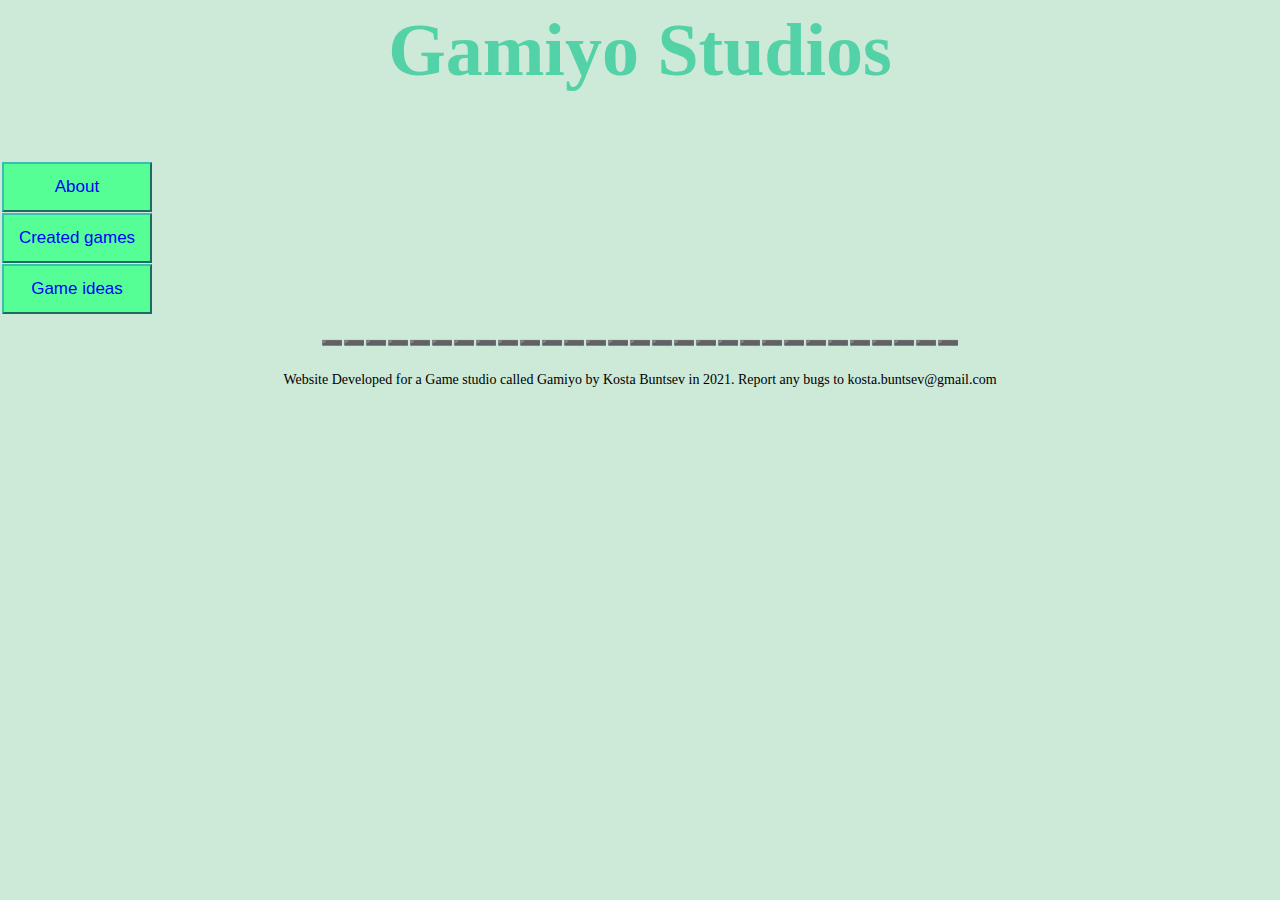
<file: index.html>
<html>
<head>
    <title>Gamiyo Website</title>
    <link rel="icon" type="image/png" href="favicon-16x16.png" sizes="16x16" />
    <link rel="stylesheet" type="text/css" href="styles.css" media="screen"/>
</head>
<body id="body">
    <h1 class="tittle">Gamiyo Studios</h1>
    <br>

    <a href="About.html"><button type="button" class="PopOutButtons">About</button></a>
    <br>
    <a href="Created games.html"><button type="button" class="PopOutButtons">Created games</button></a>
    <br>
    <button type="button" class="PopOutButtons">Game ideas</button>

    <p class="Text">➖➖➖➖➖➖➖➖➖➖➖➖➖➖➖➖➖➖➖➖➖➖➖➖➖➖➖➖➖</p>
    <footer id="footer">Website Developed for a Game studio called Gamiyo by Kosta Buntsev in 2021. Report any bugs to kosta.buntsev@gmail.com</footer>
</body>
</html>
</file>
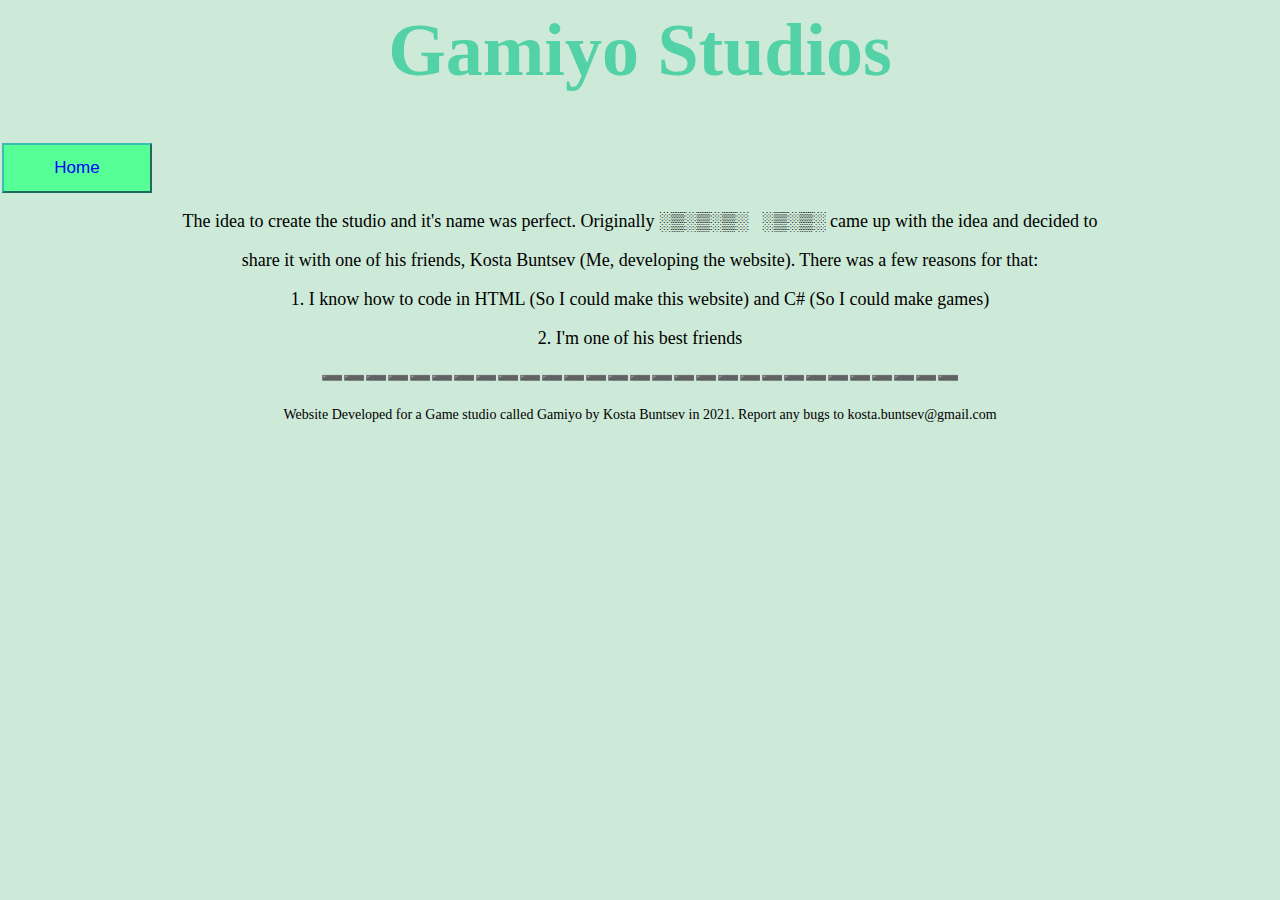
<file: About.html>
<html>
<head>
    <title>About Gamiyo</title>
    <link rel="icon" type="image/png" href="favicon-16x16.png" sizes="16x16" />
    <link rel="stylesheet" type="text/css" href="styles.css" media="screen"/>
</head>
<body id="body">
    <h1 class="tittle">Gamiyo Studios</h1>
    <a href="index.html"><button type="button" class="Buttons">Home</button></a>
    <br>
    <p class="Text">The idea to create the studio and it's name was perfect. Originally ░▒░▒░▒░&nbsp;&nbsp;&nbsp;░▒░▒░ 
        came up with the idea and decided to </p>
    <p class="Text">share it with one of his friends, Kosta Buntsev
        (Me, developing the website). There was a few reasons for that:</p>
    <p class="Text">1. I know how to code in HTML (So I could make this website) and C# (So I could make games)</p>
    <p class="Text">2. I'm one of his best friends</p>
    
    <p class="Text">➖➖➖➖➖➖➖➖➖➖➖➖➖➖➖➖➖➖➖➖➖➖➖➖➖➖➖➖➖</p>
    <footer id="footer">Website Developed for a Game studio called Gamiyo by Kosta Buntsev in 2021. Report any bugs to kosta.buntsev@gmail.com</footer>
</body>
</html>
</file>
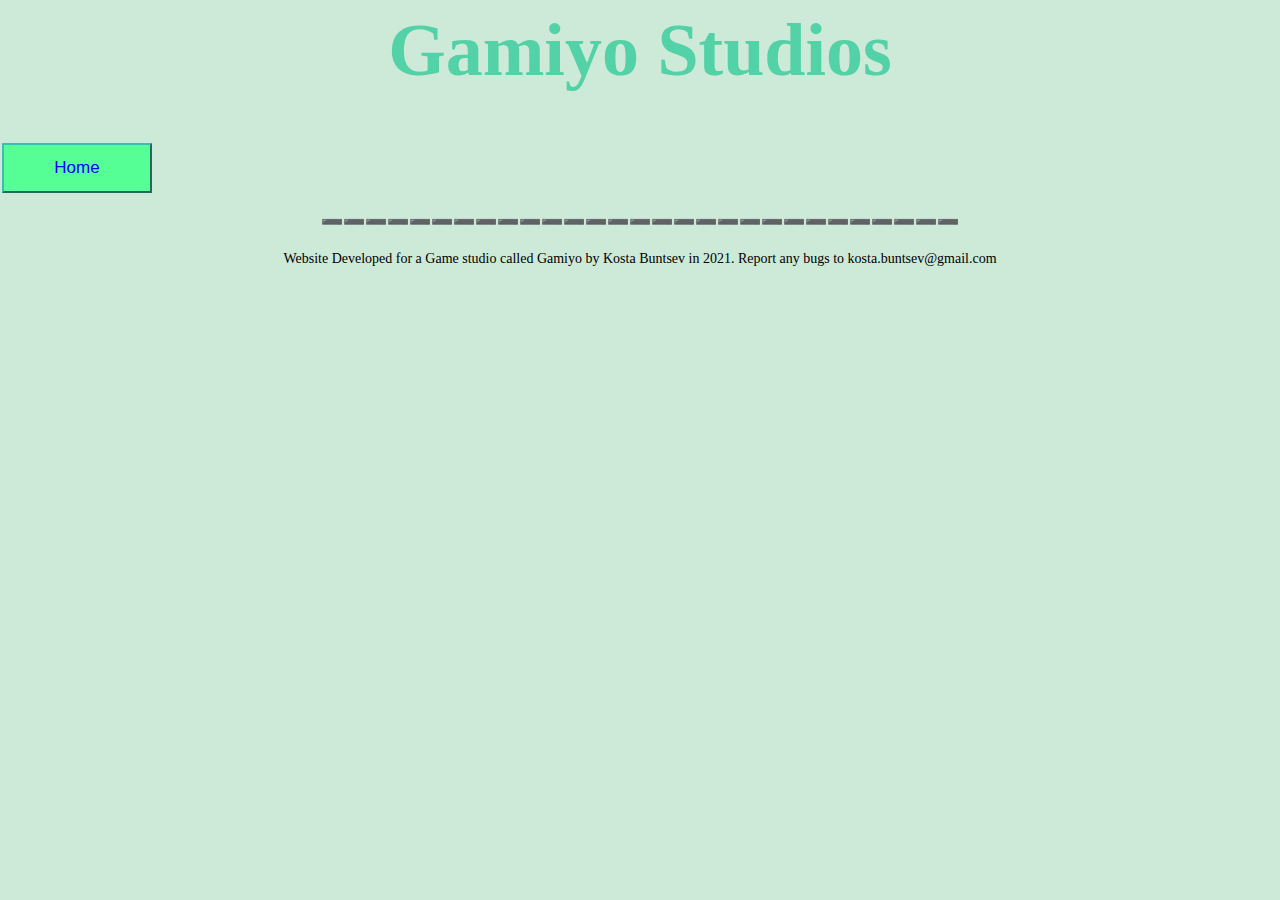
<file: Created games.html>
<html>
<head>
    <title>Gamiyo Games</title>
    <link rel="icon" type="image/png" href="favicon-16x16.png" sizes="16x16" />
    <link rel="stylesheet" type="text/css" href="styles.css" media="screen"/>
</head>
<body id="body">
    <h1 class="tittle">Gamiyo Studios</h1>
    <a href="index.html"><button type="button" class="Buttons">Home</button></a>

    <p class="Text">➖➖➖➖➖➖➖➖➖➖➖➖➖➖➖➖➖➖➖➖➖➖➖➖➖➖➖➖➖</p>
    <footer id="footer">Website Developed for a Game studio called Gamiyo by Kosta Buntsev in 2021. Report any bugs to kosta.buntsev@gmail.com</footer>
</body>
</html>
</file>
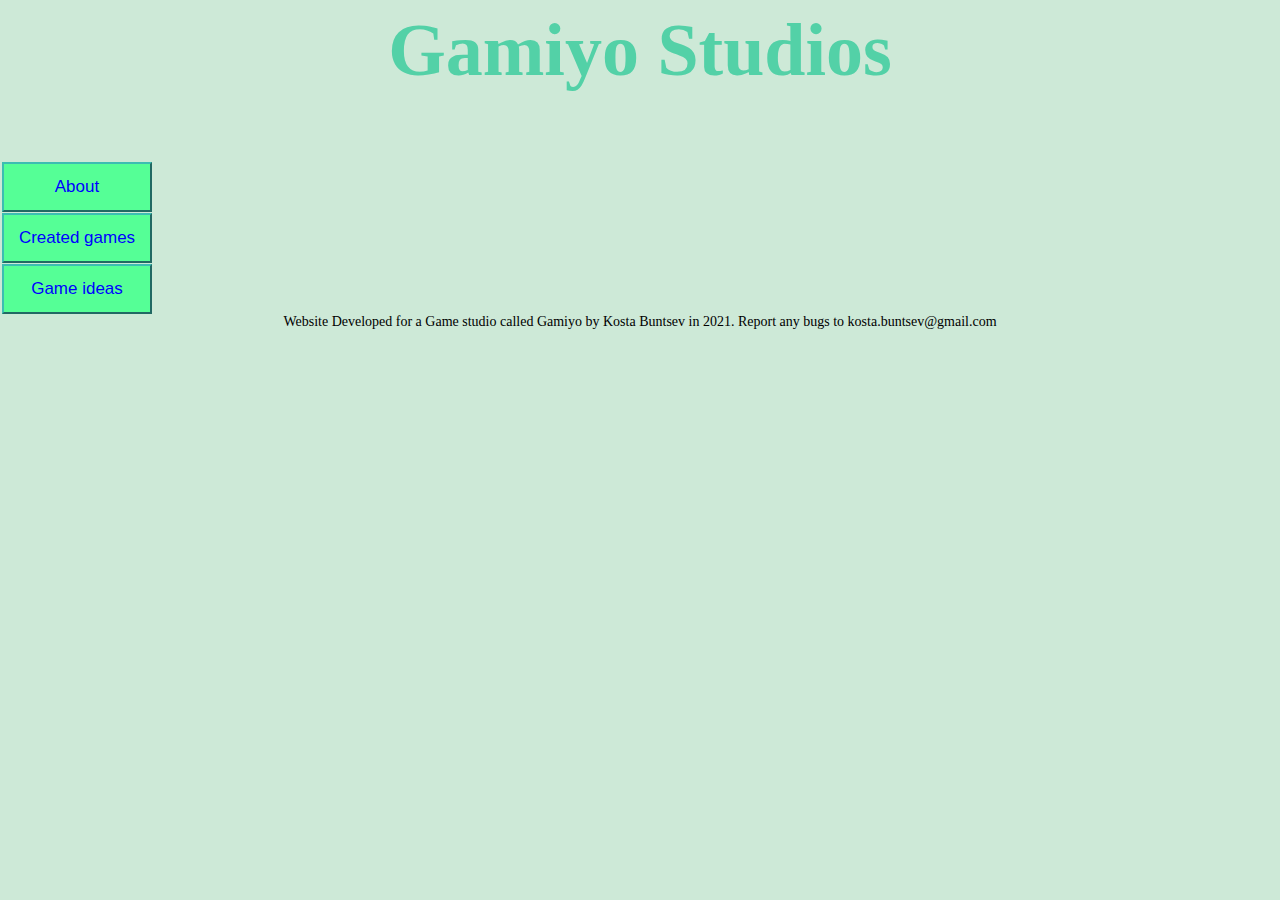
<file: main.html>
<html>
<head>
    <title>Gamiyo Website</title>
    <link rel="icon" type="image/png" href="favicon-16x16.png" sizes="16x16" />
    <link rel="stylesheet" type="text/css" href="styles.css" media="screen"/>
</head>
<body id="body">
    <h1 class="tittle">Gamiyo Studios</h1>
    <br>

    <a href="About.html"><button type="button" class="PopOutButtons">About</button></a>
    <br>
    <a href="Created games.html"><button type="button" class="PopOutButtons">Created games</button></a>
    <br>
    <button type="button" class="PopOutButtons">Game ideas</button>



    <footer id="footer">Website Developed for a Game studio called Gamiyo by Kosta Buntsev in 2021. Report any bugs to kosta.buntsev@gmail.com</footer>
</body>
</html>
</file>
<file: styles.css>
.tittle {
    color: rgb(83, 209, 167);
    font-size: 74px;
    text-align: center;
}

.PopOutButtons {
    width: 150px;
    height: 50px;
    color: blue;
    background-color :rgb(85, 255, 150);
    border-color: rgb(60, 189, 178);
    font-size: 17px;
    cursor: pointer;
    margin-left: -6px;
    margin-top: 1px;
}

.PopOutButtons:hover {
    width: 171px;
    height: 50px;
    color: rgb(0, 117, 35);
    background-color :rgb(34, 248, 195);
    border-color: rgb(60, 189, 178);
    font-size: 18px;
    cursor: pointer;
}

.Buttons {
    width: 150px;
    height: 50px;
    color: blue;
    background-color :rgb(85, 255, 150);
    border-color: rgb(60, 189, 178);
    font-size: 17px;
    cursor: pointer;
    margin-left: -6px;
    
}

.Buttons:hover {
    width: 152px;
    height: 50px;
    color: rgb(0, 117, 35);
    background-color :rgb(34, 248, 195);
    border-color: rgb(60, 189, 178);
    font-size: 18px;
    cursor: pointer;
}

#footer {
    text-align: center;
    font-size: 14px;
}

#body {
    background-color: rgb(205, 233, 215);
}

.Text {
    font-size: 18px;
    text-align: center;
}
</file>
